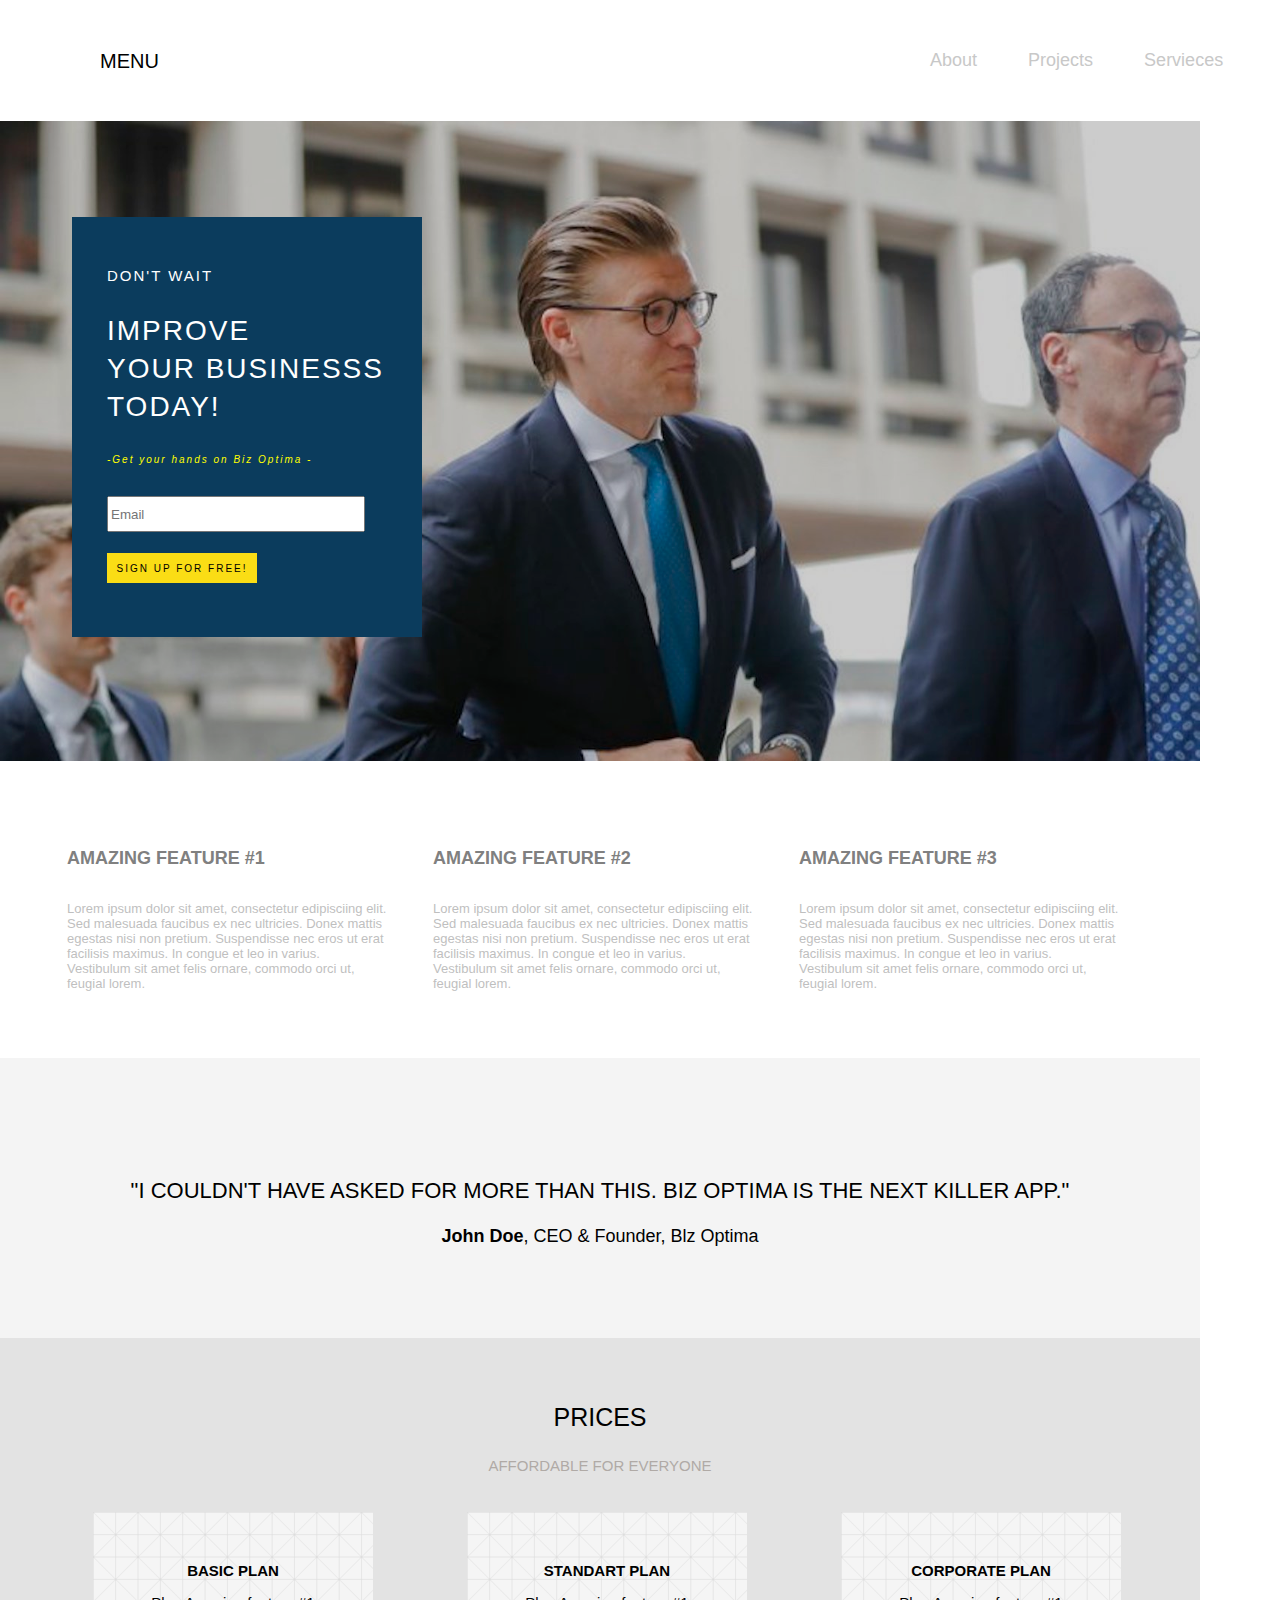
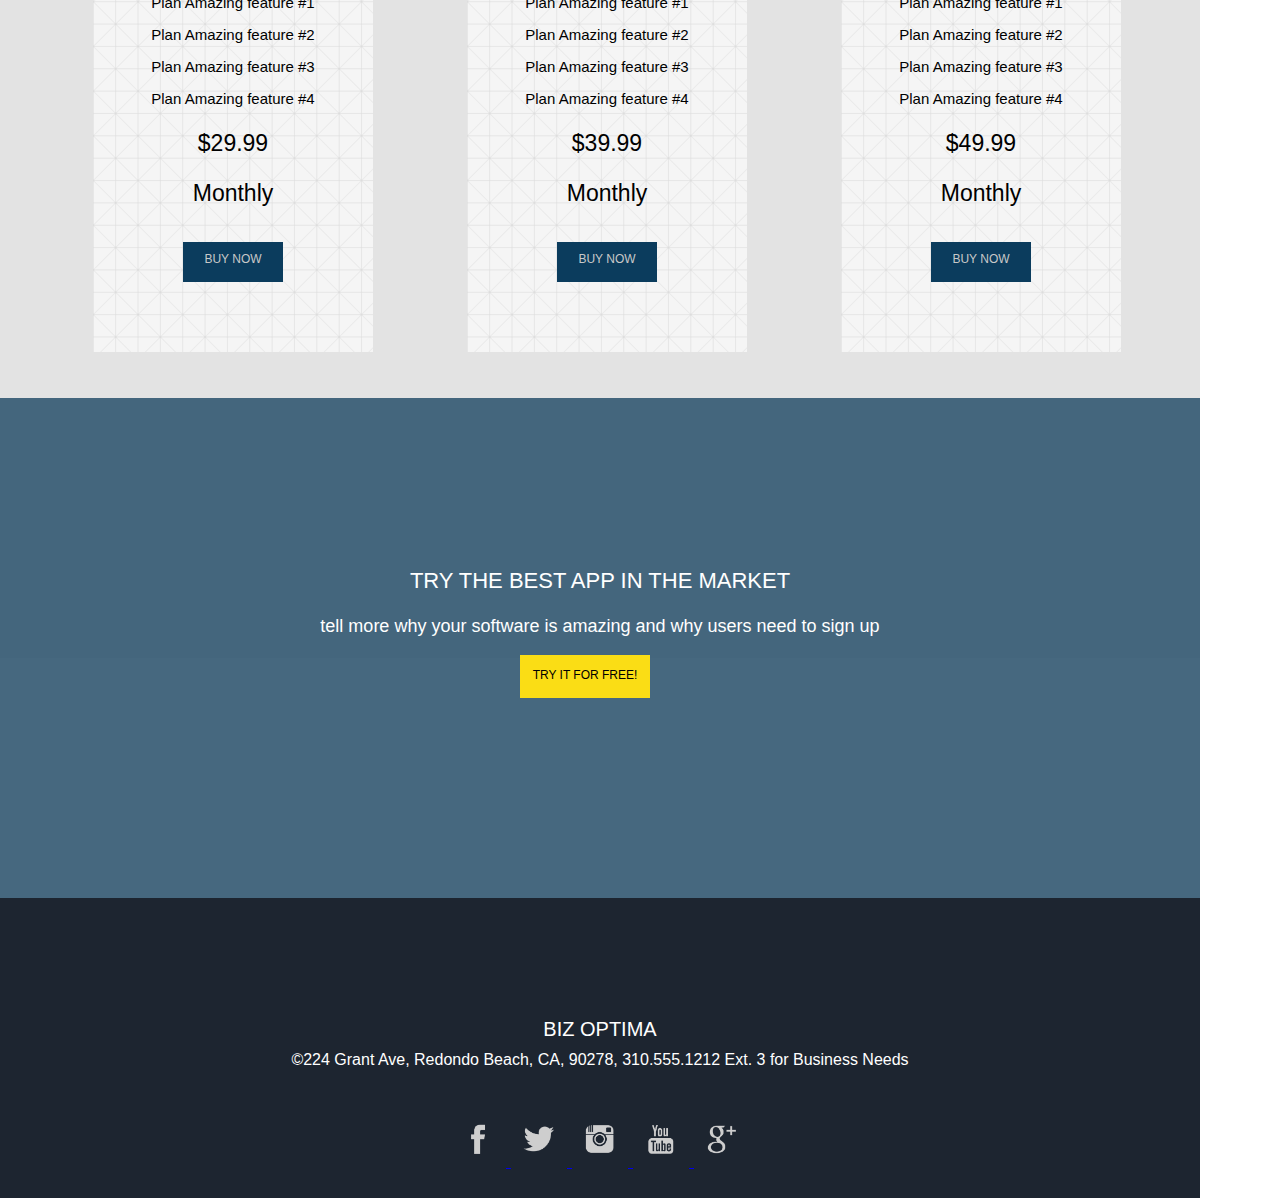
<file: HW3/index.html>
<!DOCTYPE html>
<html>
<head>
    <meta charset="utf-8">
    <title>BizOptima</title>
    <link rel="stylesheet" type="text/css" href="style.css" />
</head>
<body>

    <div id="left"> MENU </div>

    <div id="context">
        <a class="descript" href="jump.html#About" target="_blank">About</a> &emsp;  &emsp;  
        <a class="descript" href="jump.html#Projects" target="_blank">Projects</a> &emsp;  &emsp; 
        <a class="descript" href="jump.html#Servieces" target="_blank">Servieces</a>
    </div>


    <div class="imgw">
        <div class="inner0">
        <div class="divwords">
            <p style="font-size:15px; padding:0px;">DON'T WAIT</p>
            <p style="font-size:28px; line-height:38px">IMPROVE<br>YOUR BUSINESSS<br>TODAY!</p>
            <p style="font-size:10px; color: #FFFF00;"> <i> -Get your hands on Biz Optima - </i></p>
            <br>
            <form >
                <input style="width:250px;height:30px" class="email_cor" type="text" placeholder="Email">
            </form>
            <br>
            <div class="keleyi">SIGN UP FOR FREE!</div>
        </div>
    </div>
    </div>

    <table class="tbe" >
        <tr>
          <th class="tbectx">AMAZING FEATURE #1</th>
          <th class="tbectx">AMAZING FEATURE #2</th>
          <th class="tbectx">AMAZING FEATURE #3</th>
        </tr>

        <tr>
            <td class="tbectx2">
                Lorem ipsum dolor sit amet, consectetur edipisciing elit. Sed malesuada faucibus ex nec ultricies. Donex mattis egestas nisi non pretium. Suspendisse nec eros ut erat facilisis maximus. In congue et leo in varius. <br> Vestibulum sit amet felis ornare, commodo orci ut,<br> feugial lorem.
            </td>
            <td class="tbectx2">
                Lorem ipsum dolor sit amet, consectetur edipisciing elit. Sed malesuada faucibus ex nec ultricies. Donex mattis egestas nisi non pretium. Suspendisse nec eros ut erat facilisis maximus. In congue et leo in varius. <br> Vestibulum sit amet felis ornare, commodo orci ut,<br> feugial lorem.
            </td>
            <td class="tbectx2">
                Lorem ipsum dolor sit amet, consectetur edipisciing elit. Sed malesuada faucibus ex nec ultricies. Donex mattis egestas nisi non pretium. Suspendisse nec eros ut erat facilisis maximus. In congue et leo in varius. <br> Vestibulum sit amet felis ornare, commodo orci ut,<br> feugial lorem.
            </td>
        </tr>

    </table>

    <div class="bg">
        <div class="inner">
        <div id="midpart1">
            <p id="bgctx1">"I COULDN'T HAVE ASKED FOR MORE THAN THIS. BIZ OPTIMA IS THE NEXT KILLER APP."</p>
            <p id="bgctx2"><strong>John Doe</strong>, CEO & Founder, Blz Optima</p>
        </div>

        <div id="midpart2">
            <p id="bgctx3">PRICES</p>
            <p id="bgctx4">AFFORDABLE FOR EVERYONE</p>
            <table>
                <tr>
                    <td>
                        <div class="bgtable">
                            <div class="inner5">
                            <p style="padding-top: 50px;font-size: 15px"><strong>BASIC PLAN</strong></p>
                            <p class="bgtabledescip">Plan Amazing feature #1</p>
                            <p class="bgtabledescip">Plan Amazing feature #2</p>
                            <p class="bgtabledescip">Plan Amazing feature #3</p>
                            <p class="bgtabledescip">Plan Amazing feature #4</p>
                            <p style="font-size: 23px"> $29.99 </p>
                            <p style="font-size: 23px"> Monthly </p>
                            <p class="keleyi2">BUY NOW</p>
                            </div>
                        </div>
                    </td>
                    <td>
                         <div class="bgtable">
                            <div class="inner5">
                            <p style="padding-top: 50px;font-size: 15px"><strong>STANDART PLAN</strong></p>
                            <p class="bgtabledescip">Plan Amazing feature #1</p>
                            <p class="bgtabledescip">Plan Amazing feature #2</p>
                            <p class="bgtabledescip">Plan Amazing feature #3</p>
                            <p class="bgtabledescip">Plan Amazing feature #4</p>
                            <p style="font-size: 23px"> $39.99 </p>
                            <p style="font-size: 23px"> Monthly </p>
                            <p class="keleyi2">BUY NOW</p>
                        </div>
                    </div>
                    </td>
                    <td>
                        <div class="bgtable">
                            <div class="inner5">
                            <p style="padding-top: 50px;font-size: 15px"><strong>CORPORATE PLAN</strong></p>
                            <p class="bgtabledescip">Plan Amazing feature #1</p>
                            <p class="bgtabledescip">Plan Amazing feature #2</p>
                            <p class="bgtabledescip">Plan Amazing feature #3</p>
                            <p class="bgtabledescip">Plan Amazing feature #4</p>
                            <p style="font-size: 23px"> $49.99 </p>
                            <p style="font-size: 23px"> Monthly </p>
                            <p class="keleyi2"">BUY NOW</p>
                        </div>
                    </div>
                    </td>
                </tr>

            </table>
        </div>
    </div>


    </div>



    <div class="bg2">
        <div class="inner2">
        <div id="midpart3">
            <p id="bgctx11" style="color:#FFFFFF">TRY THE BEST APP IN THE MARKET</p>
            <p id="bgctx2" style="color:#FFFFFF">tell more why your software is amazing and why users need to sign up</p>
            <div class="keleyi3">TRY IT FOR FREE!</div>
        </div>

        <div id="last_region">
            <p id="copy">BIZ OPTIMA</p>
            <p id="copy2"> &copy;224 Grant Ave, Redondo Beach, CA, 90278, 310.555.1212 Ext. 3 for Business Needs</p>
            <br>
            <br>

            <div style="text-align:center;">
                <a href="https://www.facebook.com/" target="_blank">
                    <img class="imgstyle" src="images/facebook.png" title="facebook">
                </a>
            
                <a href="https://www.twitter.com/" target="_blank">
                    <img class="imgstyle"  src="images/twitter.png" title="twitter">
                </a>

                <a href="https://www.instagram.com/" target="_blank">
                    <img class="imgstyle" src="images/instagram.png" title="instagram">
                </a>

                <a href="https://www.youtube.com/" target="_blank">
                    <img class="imgstyle" src="images/youtube.png" title="youtube">
                </a>

                <a href="https://www.plus.google.com/" target="_blank">
                    <img class="imgstyle" src="images/googleplus.png" title="googleplus">
                </a>

            </div>

        </div>
        </div>

    </div>





</body>
</html>
</file>
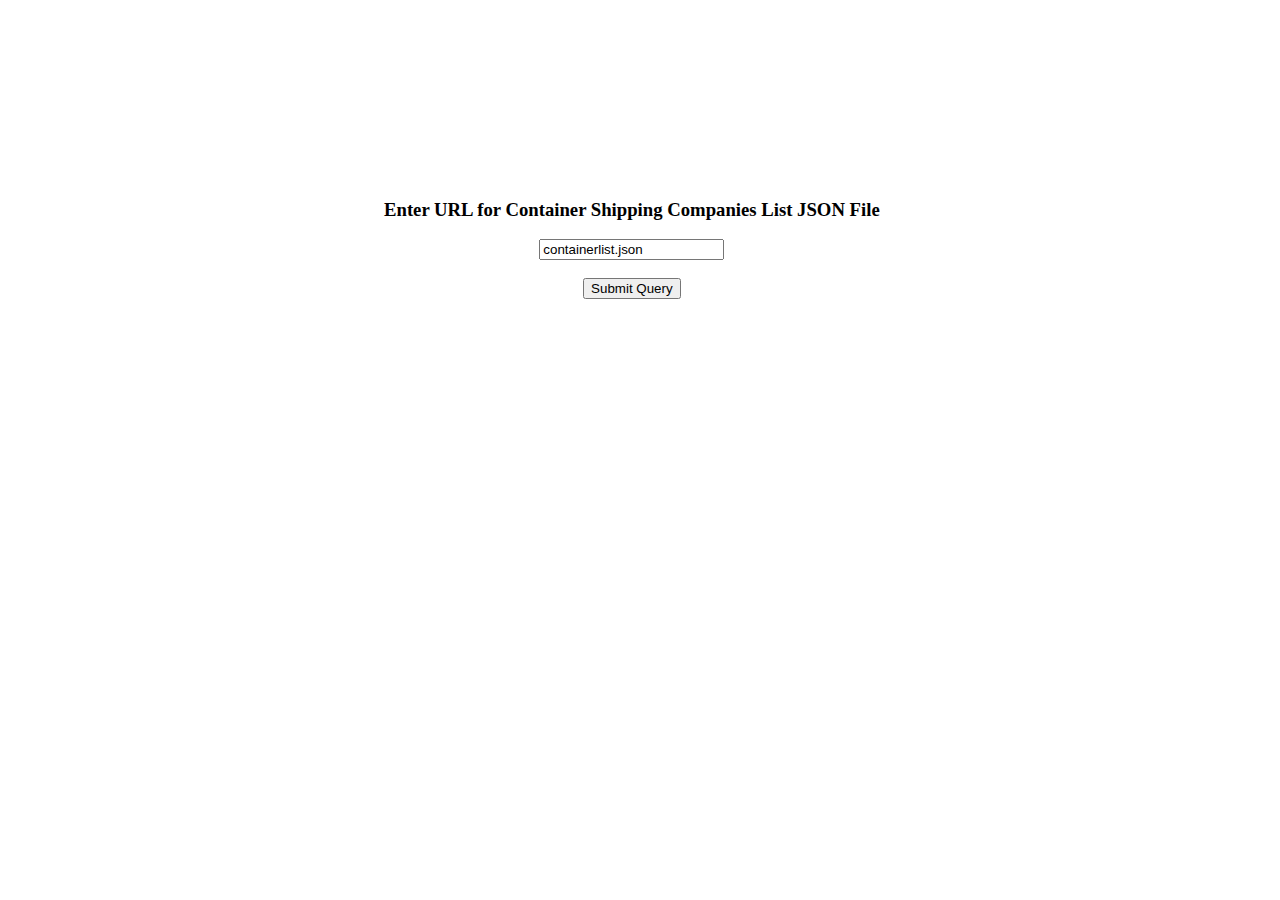
<file: HW4/index.html>
<!DOCTYPE html>

<html>
    <head>
        <meta charset="UTF-8">
        <style type="text/css">

            .center-in-center{   
                position: absolute;   
                text-align: center;

                top: 20%;   
                left: 30%;   
                
            } 

        </style>
    </head>
    
    <body>
        <script type="text/javascript">
            var html_text = "";
            var isEmpty = false;
            var jsonObj;

            function viewJSON(form) {
                const url = form.URL.value;
                if (url == null || url == "") {
                    alert("The Container Shipping Companies List JSON File Name cannot be empty.");
                    return;
                }
                isEmpty = false;

                var xmlhttp = new XMLHttpRequest();
                xmlhttp.open("GET", url, false);
                xmlhttp.overrideMimeType("application/json");
                try {
                    xmlhttp.send();
                    if (xmlhttp.readyState==4 && xmlhttp.status!=200) {
                        alert("The Container Shipping Companies List File is not exist.");
                        return;
                    }
                }
                catch (exception) {
                    if(exception.name == "NetworkError") {
                        alert("The Container Shipping Companies List File is not exist.");
                        return;
                    }
                }

                var jsonDoc = xmlhttp.responseText;
                if (jsonDoc == null || jsonDoc.length == 0) {
                    alert("The Container Shipping Companies List JSON File is empty.");
                    return;
                }
                try {
                    jsonObj = JSON.parse(jsonDoc);
                }
                catch (exception) {
                    alert(exception);
                }

                if (jsonObj != null) {
                    jsonObj.onload = generateHTML(jsonObj);
                    if (isEmpty) {
                        return;
                    }
                    if (jsonObj.onload == 404){
                        return;
                    }
                    html_win = window.open("", "", "height=1024, width=968");
                    html_win.document.write(html_text);
                    html_win.document.close();
                }
            }




            function generateHTML(jsonObj) {
                html_text = "<html><head><title>Top Container Shipping Companies Companies</title></head><body>";
                html_text += "<table border='1'>"; 
                const headers = jsonObj.Mainline.Table.Header.Data;
                const contents = jsonObj.Mainline.Table.Row;

                html_text += "<tr>"; 

                if (headers.length != 6) {
                    alert("Header info is not compelte, does not exist");
                    return 404;
                }

                for (var i = 0; i < headers.length; ++i) {
                    html_text += "<th>" + headers[i] + "</th>";
                }
                html_text += "</tr>";
                if (jsonObj.Mainline.Table.Row == null) {
                    alert("The Container Shipping Companies List JSON File is empty.");
                    isEmpty = true;
                    return;
                }
                for (var i = 0; i < contents.length; ++i) {
                    html_text += "<tr>";
                    var shipping_keys = Object.keys(contents[i]);
                    for (var j = 0; j < shipping_keys.length; ++j) {
                        html_text += "<td>";
                        var content = contents[i][shipping_keys[j]];
                        if (content == null) {
                            html_text += "</td>"
                            continue;
                        }
                        if (shipping_keys[j] == "Hubs") {
                            if (content.Hub.length == 0) {
                                html_text += "</td>"
                                continue;
                            }
                            content = content.Hub;
                            for (var k = 0; k < content.length; ++k) {
                                if (content[k] == null) {
                                    content[k] = "";
                                }
                            }
                            html_text += "<ul>";
                            html_text += "<li><b>" + content[0] + "</b></li>";
                            for (var k = 1; k < content.length; ++k) {
                                html_text += "<li>" + content[k] + "</li>";
                            }
                            html_text += "</ul>";
                        }
                        else if (shipping_keys[j] == "HomePage") {
                            html_text += "<a href='" + content + "' >" + content + "</a>"
                        }
                        else if (shipping_keys[j] == "Logo") {
                            html_text += "<img src='" + content + "' width=300>"
                        }
                        else {
                            html_text += content;
                        }
                        html_text += "</td>";
                    }
                    html_text += "</tr>";
                }
                html_text += "</table>";
                html_text += "</body></html>";
            }   


            function check(headers, i){
                if (i == 0 && headers[i] != "Company"){
                    return true;
                }
                if (i == 1 && headers[i] != "Number of Ships"){
                    return true;
                }
                if (i == 2 && headers[i] != "HQ \/ Info"){
                    return true;
                }
                if (i == 3 && headers[i] != "Market share"){
                    return true;
                }
                if (i == 4 && headers[i] != "HomePage"){
                    return true;
                }
                if (i == 5 && headers[i] != "Logo"){
                    return true;
                }
                return false
            }

            </script>


        <div class="center-in-center">
        <h3> Enter URL for Container Shipping Companies List JSON File </h3>
        <form name="myform" method="POST">
            <input type="text" name="URL" value="containerlist.json" />
            <br />
            <br />
            <input type="button" name="submit" value="Submit Query" onClick="viewJSON(this.form)" />
        </form>
        </div>




    </body>
</html>
</file>
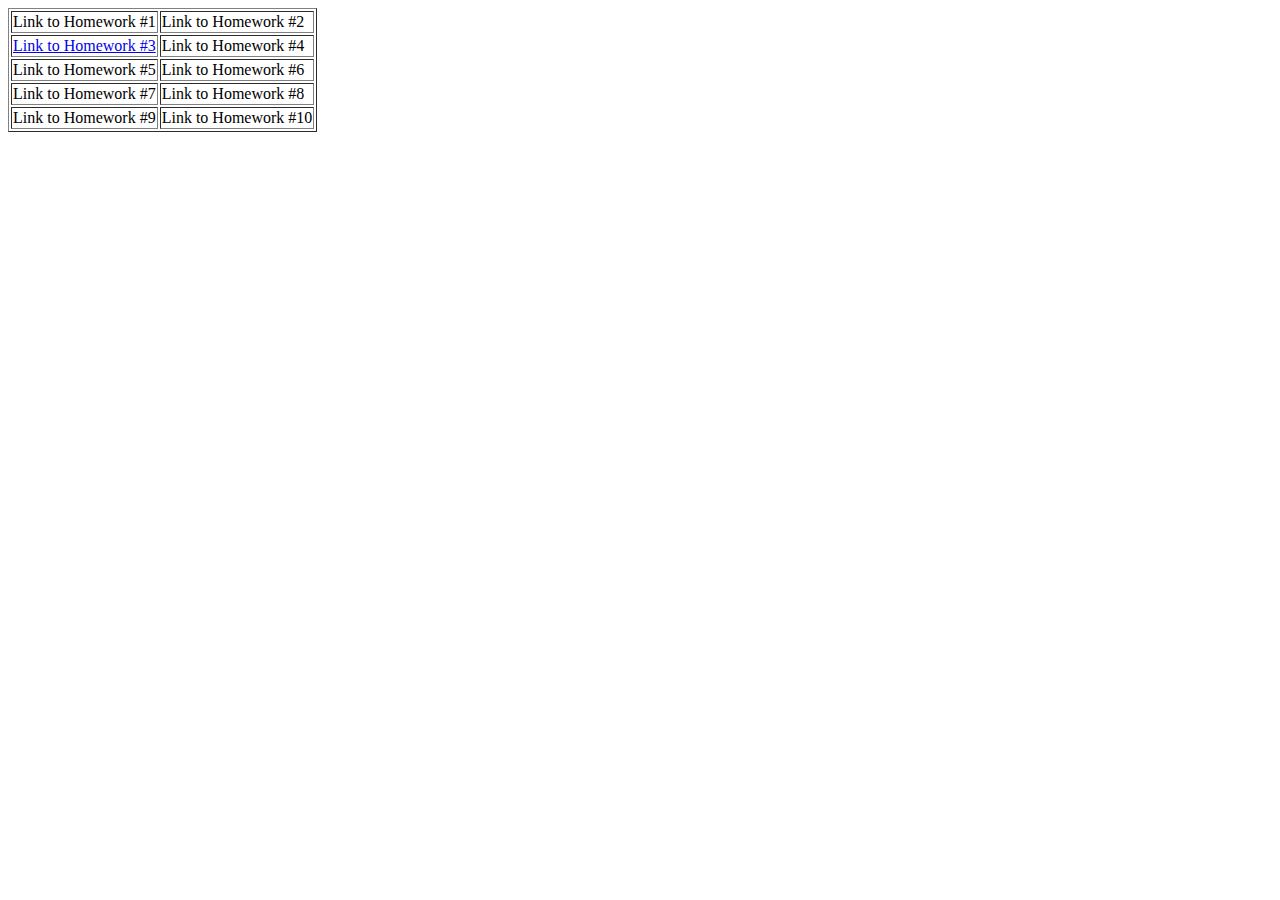
<file: HW2/R1a2N3d4O5m6.html>
<html>
    <body>
        <table border="1">
            <tr>
                <td>Link to Homework #1</td>
                <td>Link to Homework #2</td>
            </tr>
            <tr>
                <td> <a href="http://www-scf.usc.edu/~dongdony/HW3_DDY/index.html">Link to Homework #3</a> </td>
                <td>Link to Homework #4</td>
            </tr>
            <tr>
                <td>Link to Homework #5</td>
                <td>Link to Homework #6</td>
            </tr>
            <tr>
                <td>Link to Homework #7</td>
                <td> 
                    Link to Homework #8
                </td>
            </tr>
            <tr>
                <td>Link to Homework #9</td>
                <td>Link to Homework #10</td>
            </tr>
        </table>
    </body>
</html>
</file>
<file: HW3/style.css>
body {
    font-family: sans-serif;
    margin: 0px;
    font-size: 18px;
}


.imgstyle{
    width: auto;
    height: auto;
    max-width: 3%;
    max-height: 3%;   
    margin: 10px;
}

.imgw {
    position: relative;
    background-image: url(images/lawyer.jpg);
    background-repeat: no-repeat;
    background-size: 1200px;
    height: 640px;
    width: 1200px;

}

.inner0{
    height: 640px;
    background: rgba(0, 0, 0,.2);
}

#left { 
    font-size: 20px;
    margin: 0px;
    float: left; 
    margin-left: 100px;
    width: 80px; 
}

#context {
    margin-top: 50px;
    margin-bottom: 50px;
    margin-left: 930px;
}



.descript{
    text-decoration: none;
    color: rgb(200,200,200);
}   


.descript:hover {
    color: #000000;
}

.divwords{
    color: #fff;
    letter-spacing: 2px;
    position: absolute;
    width: 280px;
    height: 350px;
    background-color: rgb(11, 60, 93);
    top: 15%;
    left: 6%;
    padding: 35px;
}




.keleyi {
    height: 30px;
    width: 150px;
    color: #000000;
    font-size: 10px;
    background-color: rgb(250, 221, 21);
    margin-top:1px;
    display:table-cell; 
    vertical-align:middle;  
    text-align: center; 
}

.email_cor{
    color: rgb(0,0,0);
}

.email_cor:hover{
    color: rgb(128,128,128);
}

.keleyi:hover {
    font-size: 10px;
    background-color: #000000;
}

.keleyi2 {
    height: 20px;
    width: 80px;
    color: rgb(200,200,200);
    font-size: 12px;
    background-color: rgb(11, 60, 93);
    display:table-cell; 
    vertical-align:middle;  

    float: right;
    margin-right: 90px;
    padding: 10px;
    text-align: center; 
}

.keleyi2:hover {
    font-size: 12px;
    background-color: #000000;
}



.keleyi3 {
    height: 30px;
    width: 120px;
    color: #000000;
    font-size: 12px;
    background-color: rgb(250, 221, 21);
    display:table-cell; 


    float: right;
    margin-right: 550px;
    padding-left: 5px;
    padding-right: 5px;
    padding-top: 13px;
    text-align: center; 
    vertical-align:middle;  
}

.keleyi3:hover {
    font-size: 12px;
    color: #FFFFFF;
    background-color: #000000;
}







.tbe {
    width: 1200px;
    padding: 50px;
    color: #808080;
    margin-top: 20px;
    text-align: left;
    background-color: #FFFFFF;
}


.tbectx{
    padding: 15px;
}


.tbectx2{
    font-size: 13px;
    padding: 15px;
    color: #BFBFBF;
}


.bg {
    background-image: url(images/glasses.png);
    background-image:no-repeat;
    background-attachment: fixed;
    background-position: 0px 0px;
    background-size: 1200px;
    height: 940px;
    width: 1200px;
}

.inner{
    height: 1200px;
    background: rgba(224, 224, 224,.9);
}


#bgctx1{
    margin-top: 0px;
    padding-top: 120px;
    text-align: center;
    font-size: 22px;
}

#bgctx11{
    margin-top: 0px;
    padding-top: 170px;
    text-align: center;
    font-size: 22px;
}

.bgtabledescip {
    font-size: 15px;
}

#bgctx2{
    text-align: center;
}

#bgctx3{
    font-size: 25px;
    padding-top: 40px;
    text-align: center;
}

#bgctx4{
    font-size: 15px;
    color: rgb(176, 170, 166);
    text-align: center;

}


.bgtable {
    background-image: url(images/grid.png);
    background-color: rgb(246, 246, 246);
    padding-top: 0px;
    height: 440px;
    width: 280px;
    text-align: center;
    margin-left: 90px;
    margin-top: 20px;
}

.inner5{
    height: 440px;
    background: rgba(245, 245, 245,.9);
}

#midpart1 {
    height: 280px;
    background-color: rgb(244, 244, 244);
}

#midpart2 {
    height: 660px;
}



#bgctx5{
    text-align: center;
    font-size: 22px;
}


#midpart {
    height: 660px;

}



.bg2 {
    background-image: url(images/notebook.jpg);
    background-image:no-repeat;
    background-attachment: fixed;
    background-position: 0px 0px;
    background-size: 1500px, 3000px;
    height: 760px;
    width: 1200px;
}

.inner2{
    height: 700px;
    background: rgba(50,88, 113,.9);
}


#midpart3 {
    height: 500px;
}

#last_region {
    background-color: rgb(29, 37, 48);
    width: 1200px;
    height: 300px;
}

#copy {
    width: 1200px;
    padding-top: 120px;
    margin: 0px;
    color: white;
    text-align: center; 
    font-size: 20px;
}

#copy2 {
    width: 1200px;
    padding-top: 10px;
    font-size: 16px;
    margin: 0px;
    color: white;
    text-align: center; 

}
</file>
